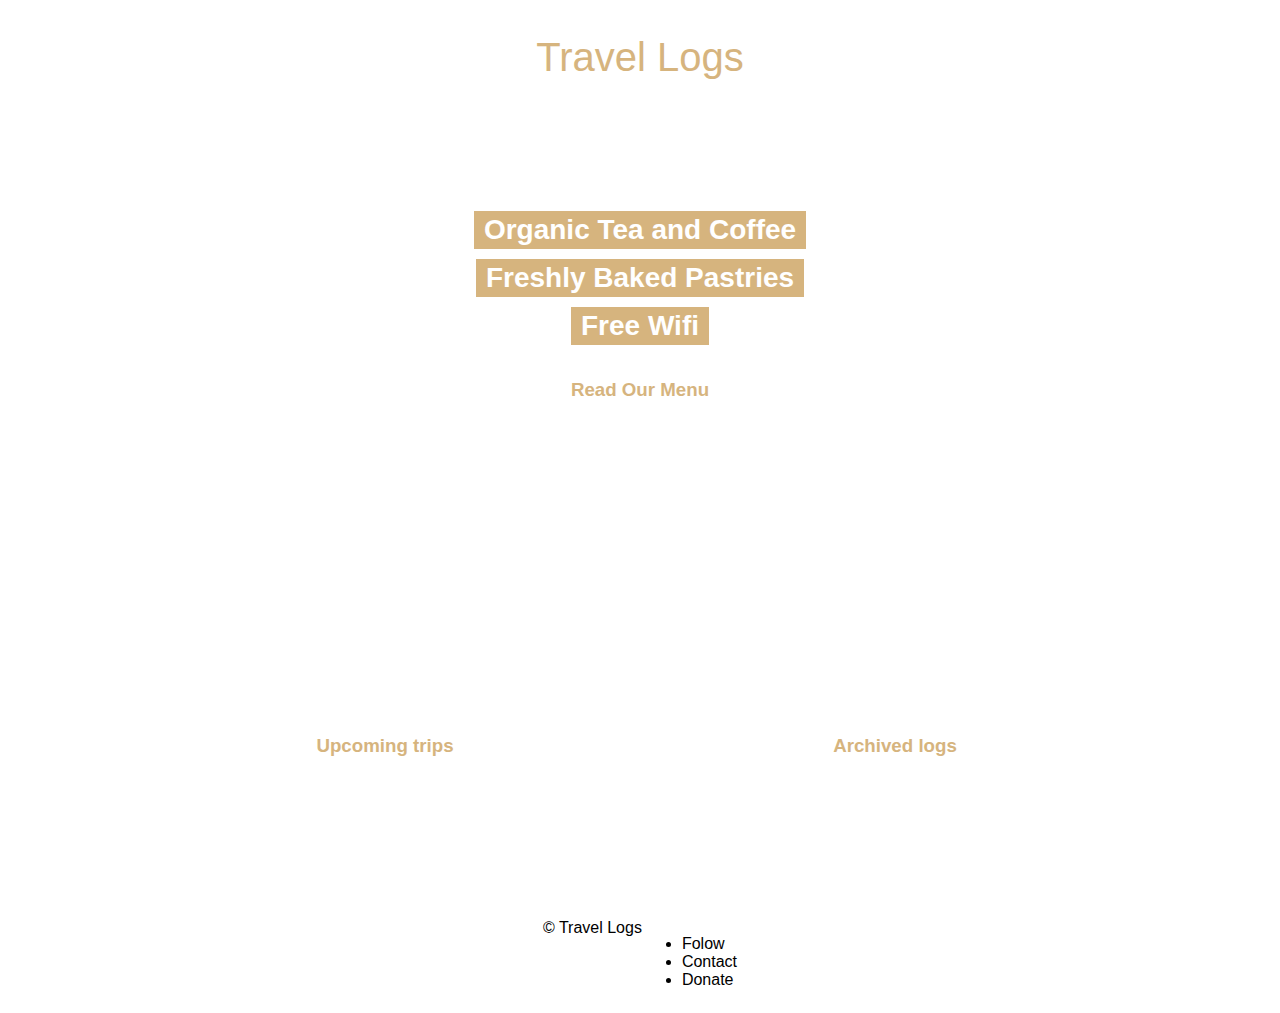
<file: TravelLogs/index.html>
<!DOCTYPE html>
<html>

  <head>
    <title>Travel Logs</title>
    <link rel="stylesheet" type="text/css" href="style.css">
  </head>

  <body>

    <div class="container">
      <h1>Travel Logs</h1>
      <div class="hero">
          <div class="hero-content">
            <div>
              <h2>Organic Tea and Coffee</h2>
            </div>
            <div>
              <h2>Freshly Baked Pastries</h2>
            </div>
            <div>
              <h2>Free Wifi</h2>
            </div>
            <div>
              <h3>Read Our Menu</h3>
            </div>
          </div>
      </div>

      <div class="supporting-container">
        <div class="upcoming">
          <h3>Upcoming trips</h3>
        </div>
        <div class="roast">
          <h3>Archived logs</h3>
        </div>
      </div>

      <footer>
        <div class="container">
          <div class="copyright">
            &copy; Travel Logs
          </div>
          <nav>
            <ul>
              <li>Folow</li>
              <li>Contact</li>
              <li>Donate</li>
            </ul>
          </nav>
        </div>
      </footer>
    </div>

  </body>

</html>
</file>
<file: TravelLogs/style.css>
body {
	font-family: 'Raleway', sans-serif;

}

h1 {
  width: 100%;
  font-weight: 300;
  text-align: center;
	font-size: 40px;
	color: #D6B47E;
}

h2 {
  display: inline-block;
  text-align: center;
  background-color: #D6B47E;
  padding: 3px 10px;
  margin: 5px;
  font-size: 1.75rem;
  color: white;
}

.menu {
  border: 2px solid;
  text-align: center;
  width: 200px;
}

h3 {
  display: inline-block;
  font-weight: 800;
  background-color: #ffffff;
  text-align: center;
  padding: 10px 25px;
  color: #D6B47E;
}

.container {
  min-width: 775px;
  display: flex;
  justify-content: center;
  flex-wrap: wrap;
}

.hero {
	background-image: url("https://s3.amazonaws.com/codecademy-content/projects/make-a-website/lesson-2/cafe.jpg");
  background-size: cover;
  min-width: 964px;
  min-height: 422px;
  display: flex;
  justify-content: center;
  align-items: center;
  text-align: center;
}

.supporting-container {
  display: flex;
  justify-content: center;
  align-items: center;
  padding: 45px 0 0 0;
}

.supporting-container div {
  background-size: cover;
  min-width: 450px;
  min-height: 345px;
  display: flex;
  justify-content: center;
  align-items: center;
  margin: 0 30px;
}

.upcoming {
	background-image: url("https://s3.amazonaws.com/codecademy-content/projects/make-a-website/lesson-2/events.jpg");
}

.roast {
	background-image: url("https://s3.amazonaws.com/codecademy-content/projects/make-a-website/lesson-2/roast.jpg");
}

#footer {
  text-align: center;
  color: #D6B47E;
  font-weight: 300;
  width: 100%;
  font-size: 1.25rem;
}
</file>
